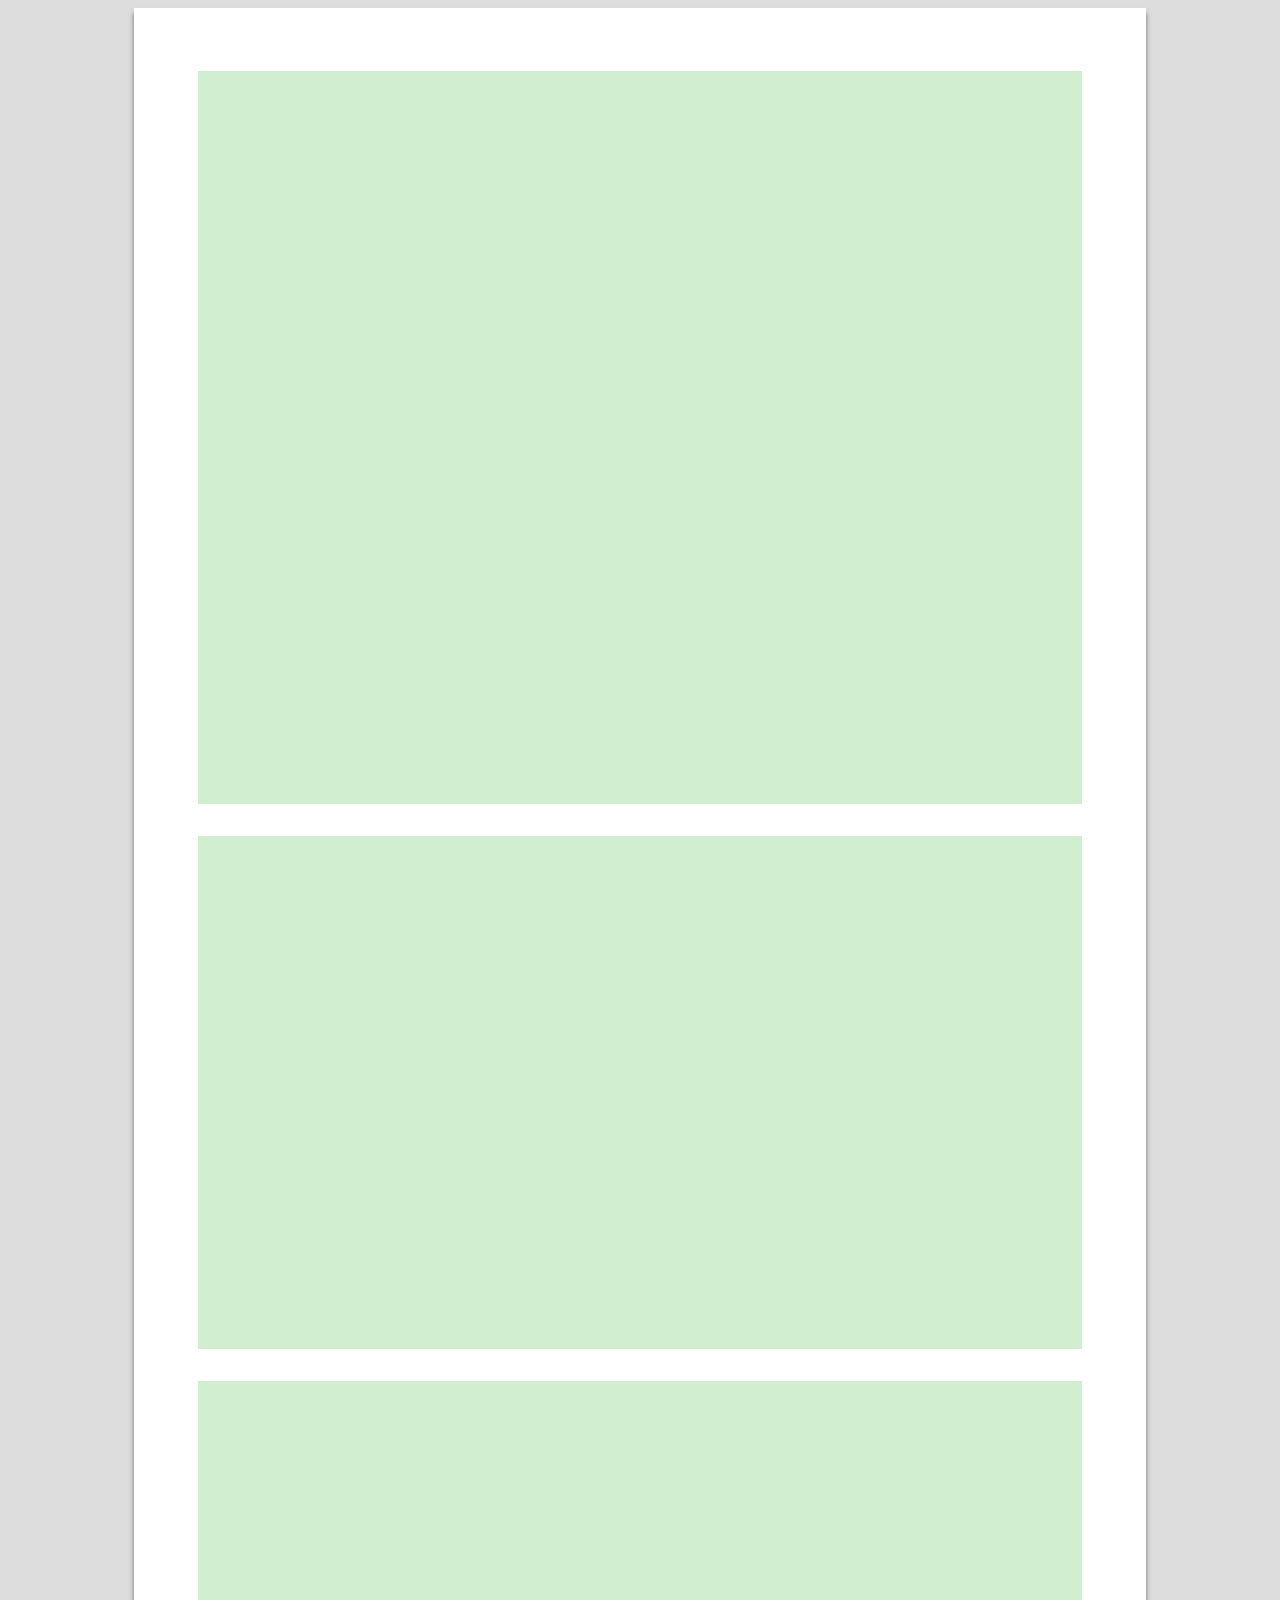
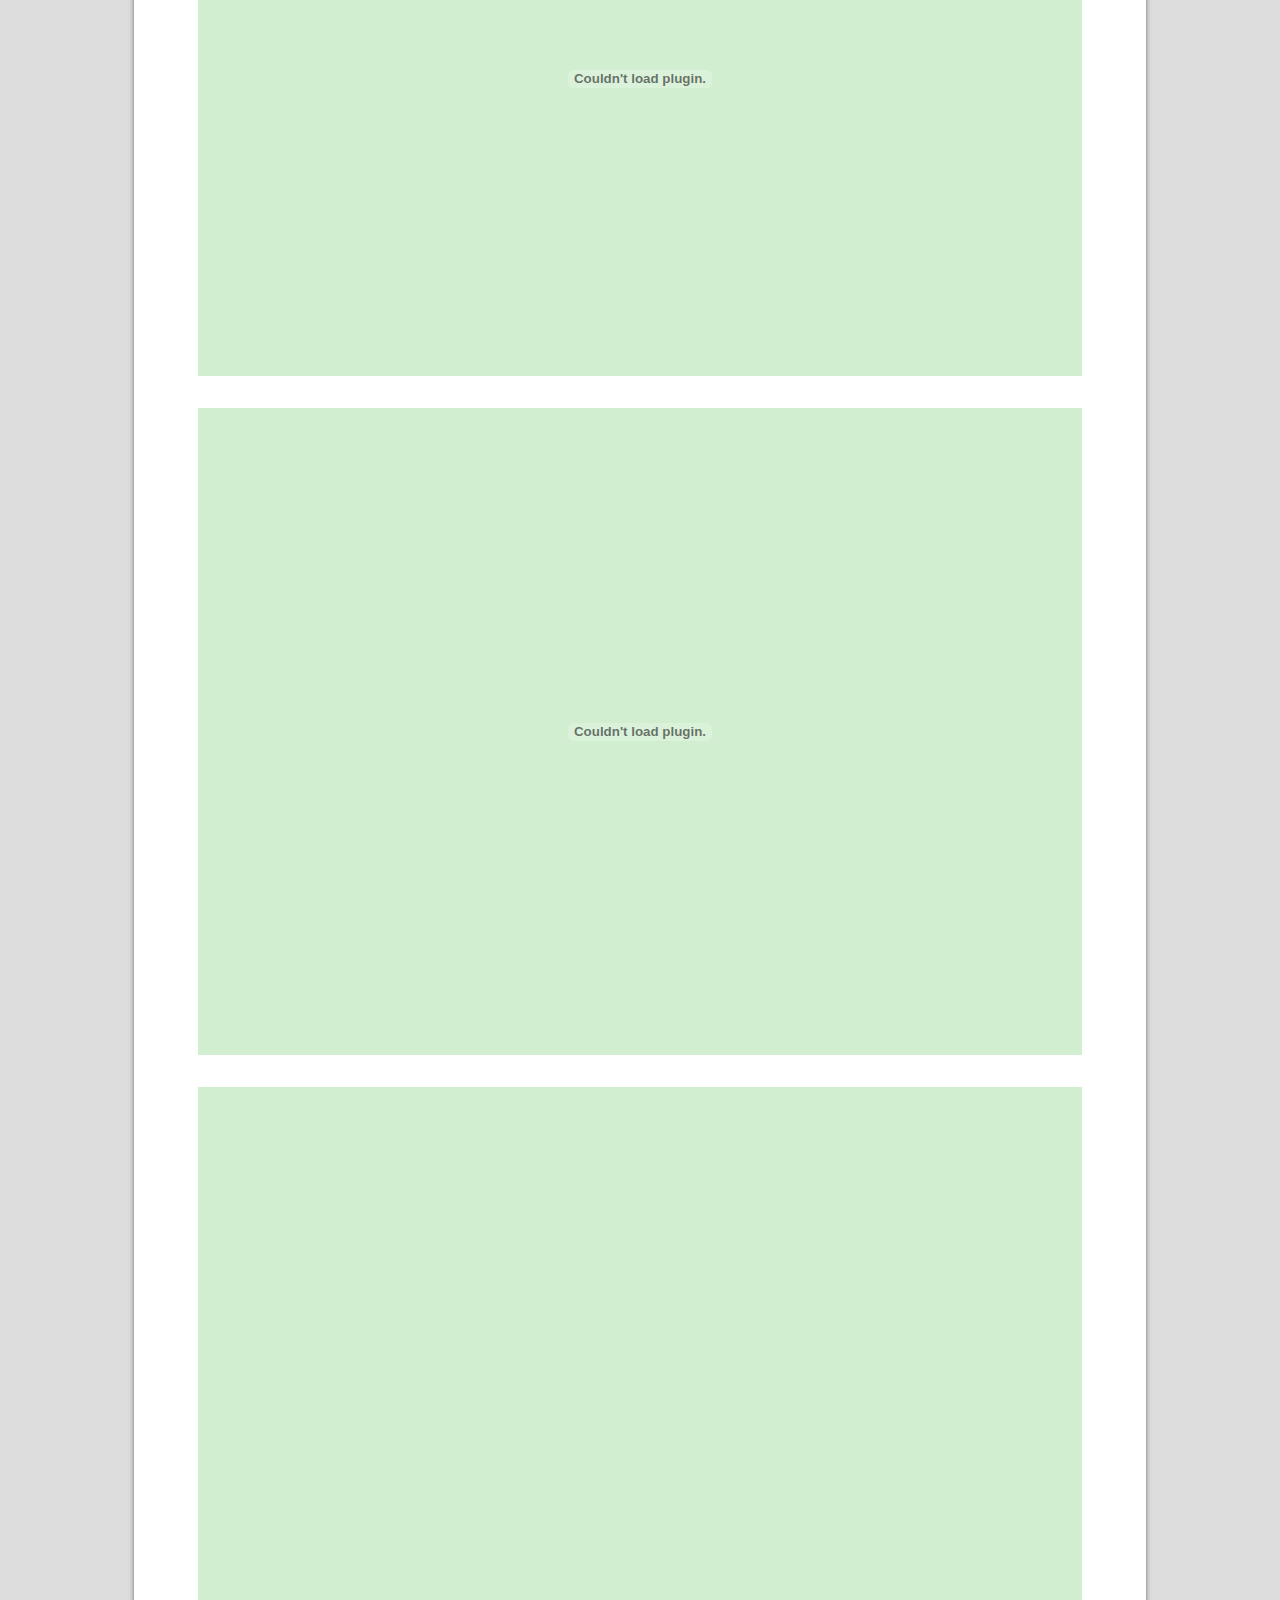
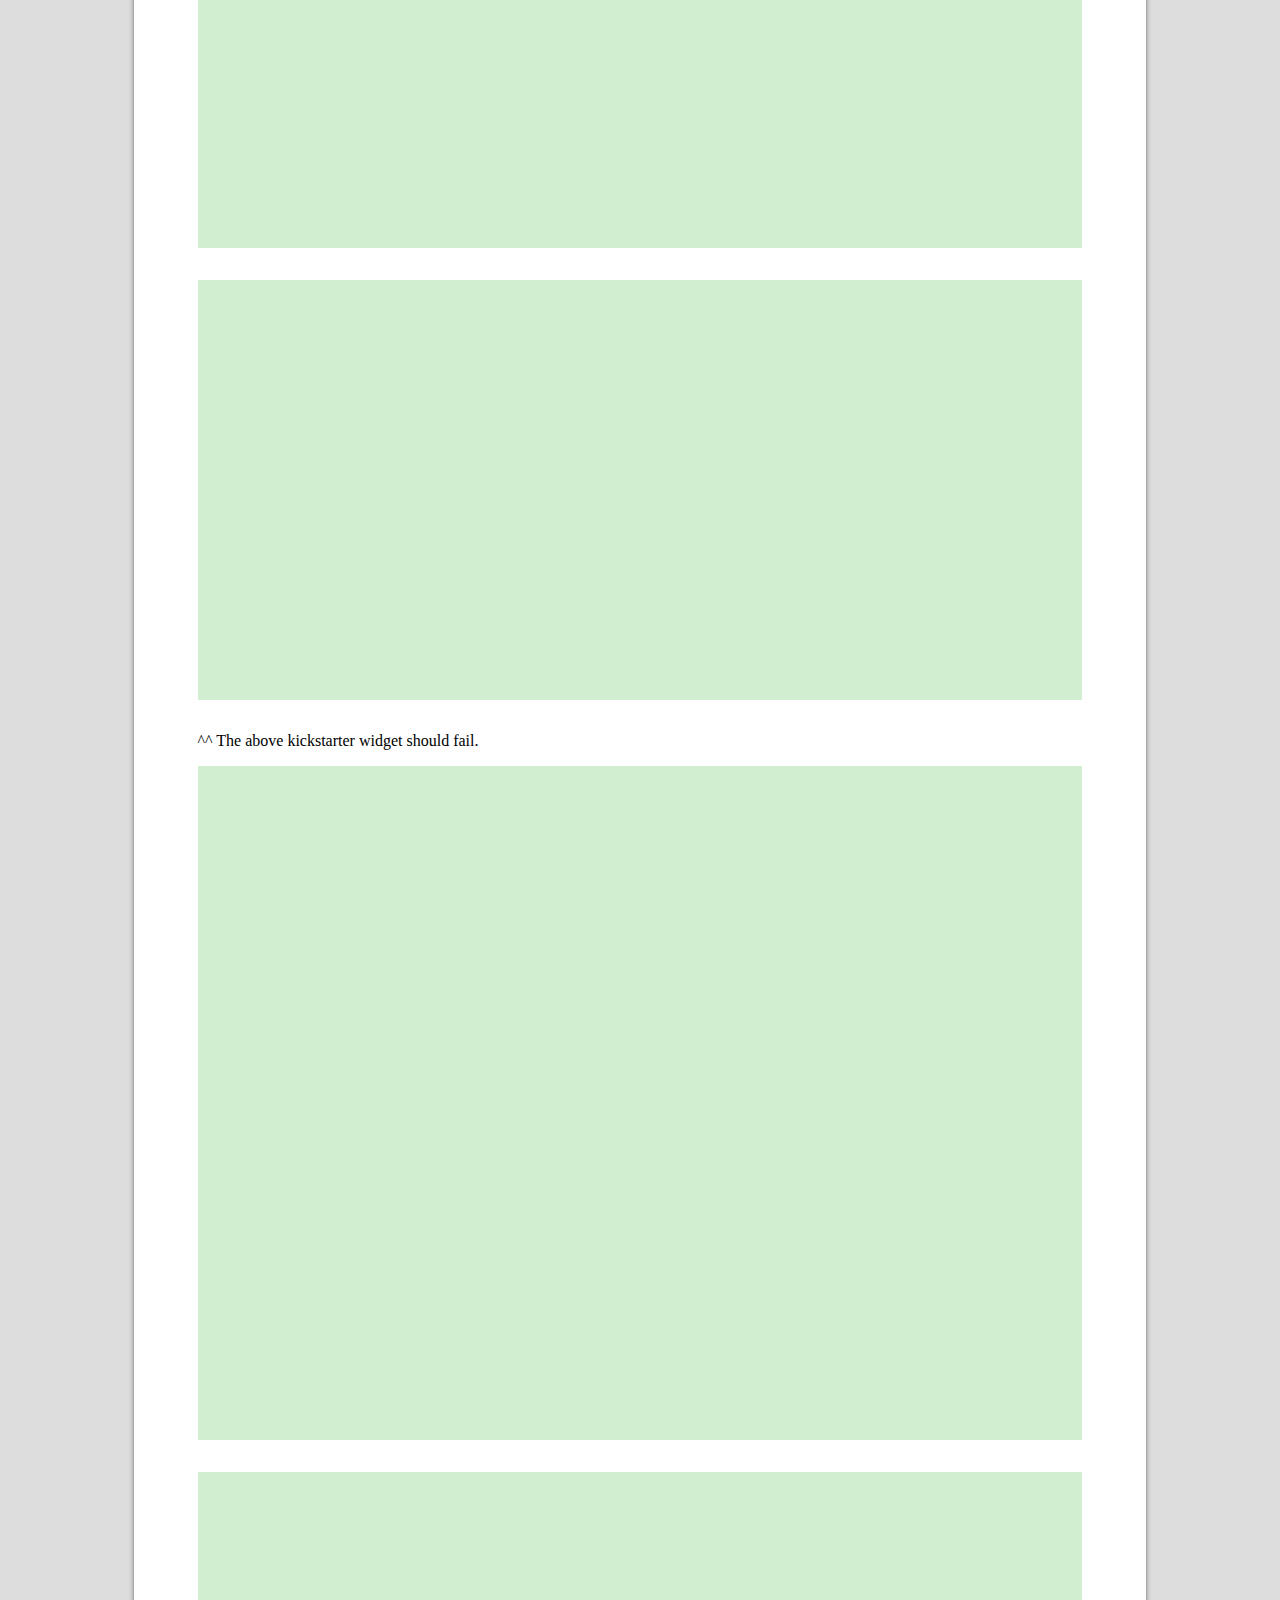
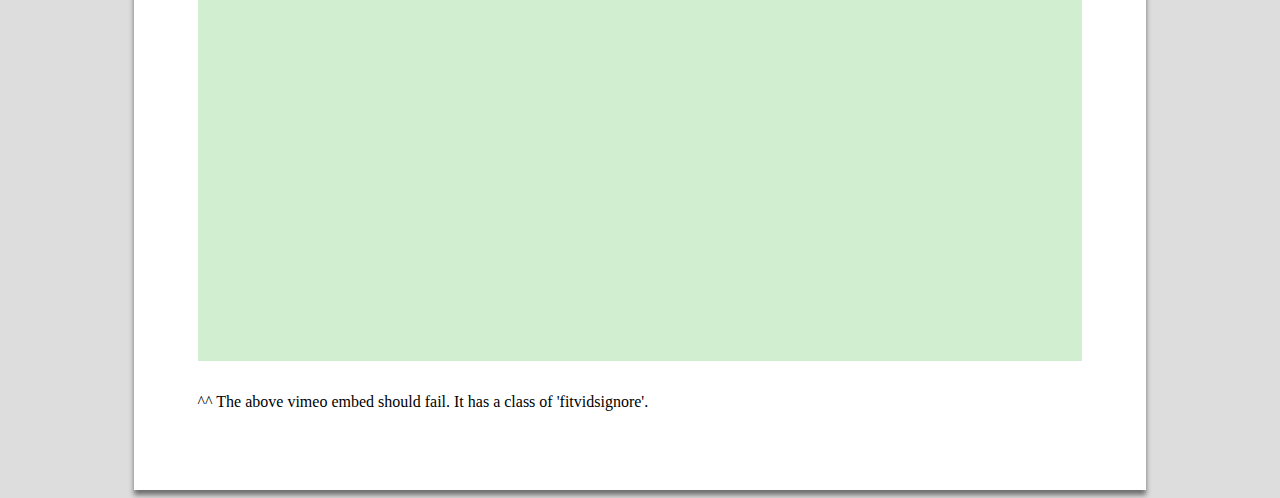
<file: js/fitvidsjs/tests.html>
<!DOCTYPE html>
<html>
    <head>
		<meta name="viewport" content="width=device-width,initial-scale=1">
        <title>Fluid Width Videos with Fitvids.js</title>
        <style>
        	body {
            background: #ddd;
        	}

          video {
            max-width: 100%;
            height: auto;
          }

          iframe,
          embed,
          object {
            max-width: 100%;
          }

          .container {
            width: 70%;
            padding: 5%;
            margin:0px auto;
            background:#fff;
            box-shadow: 0 5px 5px rgba(0, 0, 0, 0.5);
          }

          .vendor {
            padding: 2%;
            background: #d1eed1;
            margin-bottom: 2em;
          }

          .unsupported {
            background: #fddfde;
          }
        </style>
    </head>
    <body>
      <div class="container">
        <div class="vendor">
        	<iframe width="425" height="349" src="http://www.youtube.com/embed/FKWwdQu6_ok" frameborder="0" allowfullscreen></iframe>
	      </div>
	      <div class="vendor">
        	<iframe src="http://player.vimeo.com/video/25708134?title=0&amp;byline=0&amp;portrait=0" width="400" height="225" frameborder="0"></iframe>
        </div>
        <div class="vendor">
        	<object classid="clsid:D27CDB6E-AE6D-11cf-96B8-444553540000" width="437" height="288" id="viddler"><param name="movie" value="http://www.viddler.com/player/d6c37b62/" /><param name="allowScriptAccess" value="always" /><param name="allowFullScreen" value="true" /><param name="flashvars" value="fake=1"/><embed src="http://www.viddler.com/player/d6c37b62/" width="437" height="288" type="application/x-shockwave-flash" allowScriptAccess="always" allowFullScreen="true" flashvars="fake=1" name="viddler" ></embed></object>
        </div>
        <div class="vendor">
        	<embed src="http://blip.tv/play/AYHCnikC" type="application/x-shockwave-flash" width="550" height="396" wmode="transparent" allowscriptaccess="always" allowfullscreen="true" ></embed>
        </div>
        <div class="vendor">
<iframe frameborder="0" height="410px" src="http://www.kickstarter.com/projects/30453381/the-shape-of-design/widget/video.html" width="480px"></iframe>
        </div>
        <div class="vendor">
          <iframe frameborder="0" height="380" src="http://www.kickstarter.com/projects/150422311/screencasting-a-complete-redesign/widget/card.html" width="220"></iframe>
        </div>
        <p>^^ The above kickstarter widget should fail.</p>
        <div class="vendor">
          <iframe width="520px" height="391px" src="http://socialcam.com/videos/XRMP3Y5t/embed?utm_campaign=web&utm_source=embed" frameborder="0" allowfullscreen></iframe>
        </div>
        <div class="vendor">
          <iframe class="fitvidsignore" src="http://player.vimeo.com/video/28523422?title=0&amp;byline=0&amp;portrait=0&amp;color=4584be" width="800/embed/?moog_width=800" height="450" frameborder="0"></iframe>
        </div>
        <p>^^ The above vimeo embed should fail. It has a class of 'fitvidsignore'.

      </div>

      <script src="http://ajax.googleapis.com/ajax/libs/jquery/1.10.2/jquery.min.js"></script>
      <script src="jquery.fitvids.js"></script>
      <script>
        // Basic FitVids Test
        $(".container").fitVids();
        // Custom selector and No-Double-Wrapping Prevention Test
        $(".container").fitVids({ customSelector: "iframe[src^='http://socialcam.com']"});
      </script>
      </body>
  </html>
</file>
